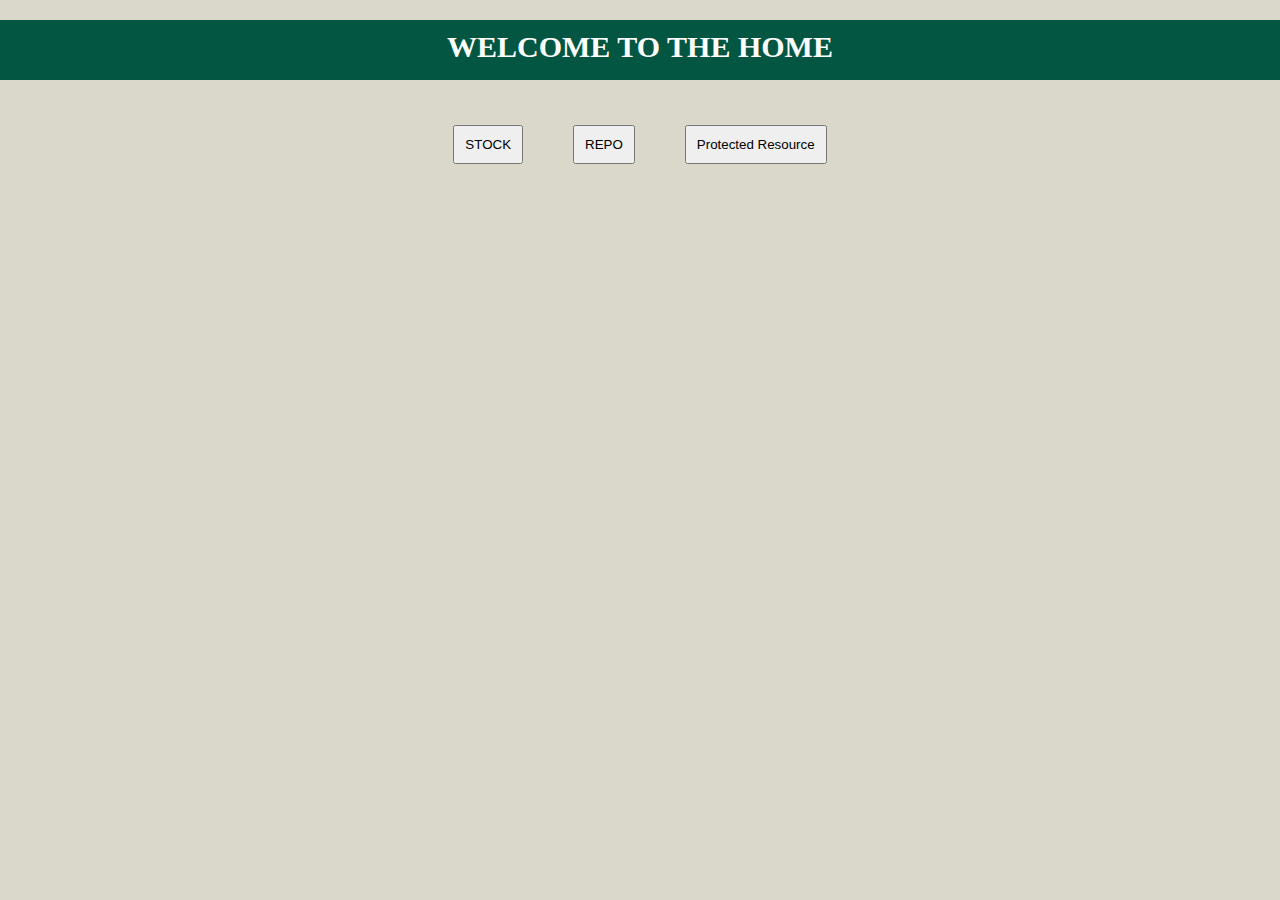
<file: summerWebDev/index.html>
<!DOCTYPE html>
<head>
	<title> Home </title>
	<link href="gitWeb-style.css" rel="stylesheet"/>
</head>
<body>
	<h1 class="bannerTitle">WELCOME TO THE HOME</h1>
   <div id="content">
      <div id='link_pages'>
         <a href="gitRepo.html">CHECK REPOS</a>
         <a href="stock.html">STOCK SEARCH </a>
      </div>
      <div id='btn_pages'>
         <button id="to_stock"> STOCK </button>
         <button id="to_repo"> REPO </button>
         <button id="to_protected"> Protected Resource </button>
<!-- 			<button id="search_person"> Search Person </button> -->
      </div>
      <script src="source.js"></script>
   </div>
</body>
</html>
</file>
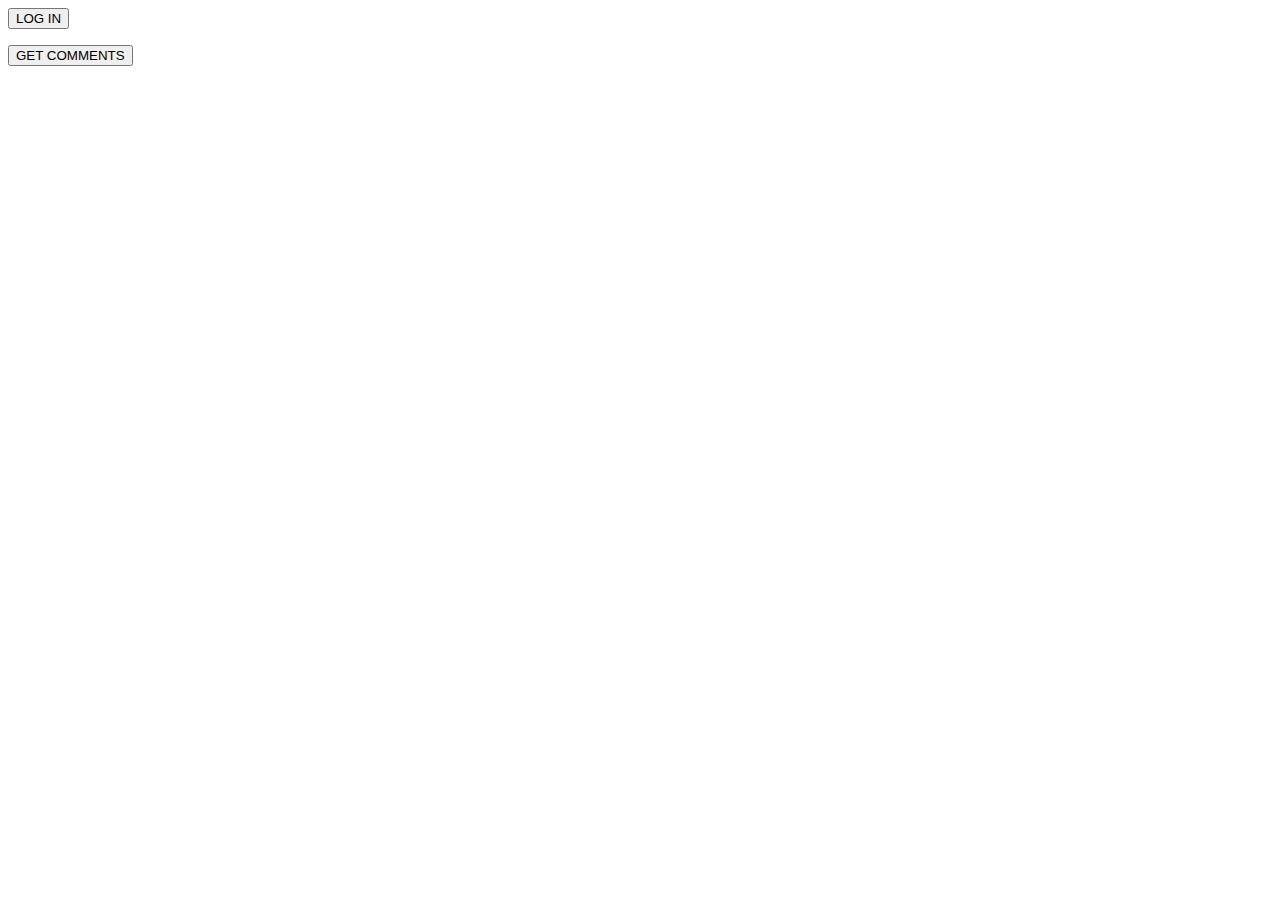
<file: test/index.html>
<!DOCTYPE html>

<html>
<head>
   <script src = "https://sdk.amazonaws.com/js/aws-sdk-2.283.1.min.js"></script>
</head>
<body>
   <button id='loginBtn'> LOG IN </button>
   <p></p>
   <button id='dnamDB'> GET COMMENTS</button>
   <script src = "dummy.js"></script>
</body>
</html>
</file>
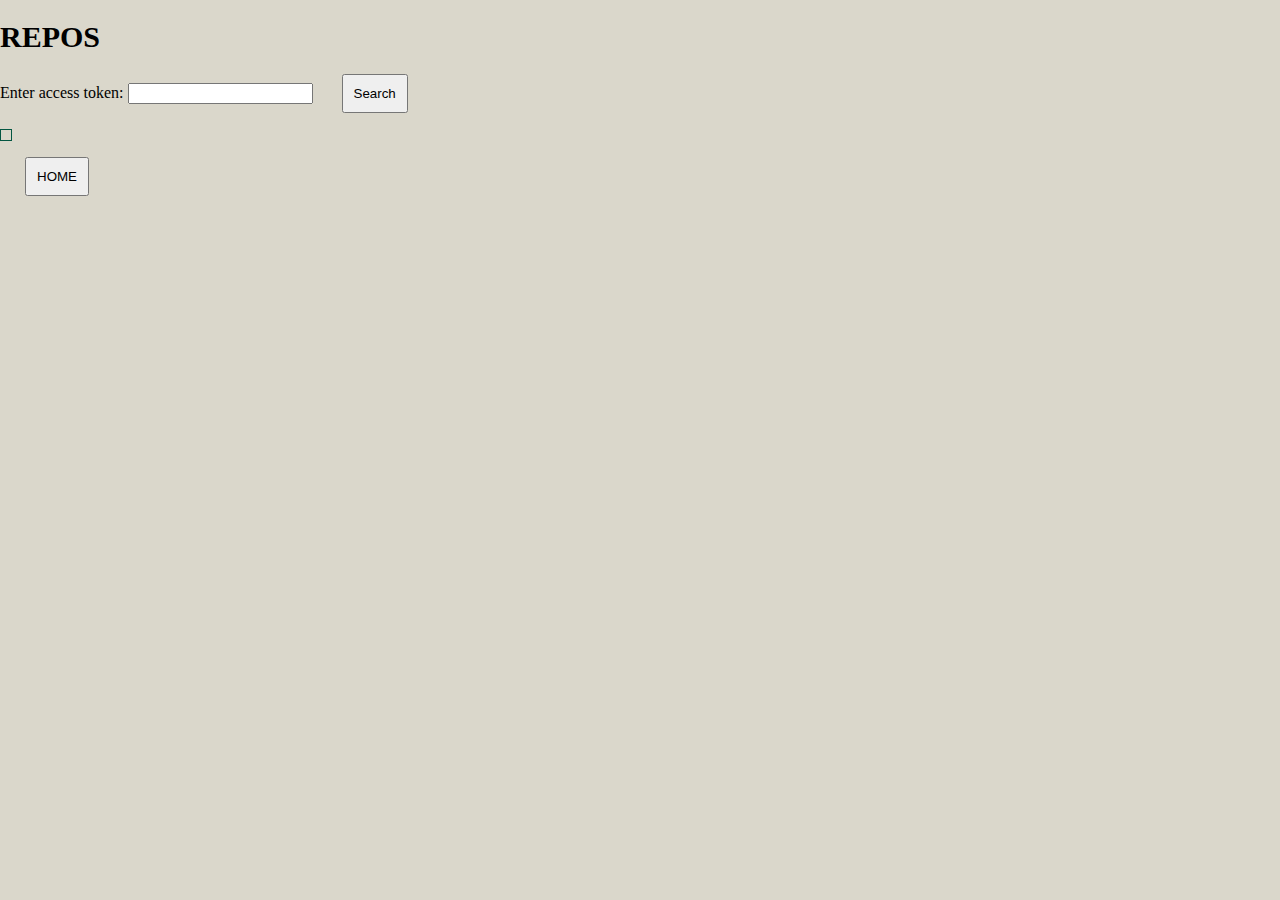
<file: gitRepo.html>
<!DOCTYPE html>
<head>
   <title>Repo List</title>
   <link href="gitWeb-style.css" rel="stylesheet"/>
</head>
<body>
   <div id="container">
      <h1>REPOS</h1>
      <div>
         <label for="accessToken"> Enter access token: </label>
         <input type="text" id="accessToken">
         <button id="searchGitBtn"> Search </button>
      </div>

      <p/>
      <table id = "gitRepos">

      </table>
      <p/>
      <button id="to_home"> HOME </button>
      <script src="sourceGitRepo.js"> </script>
   </div>
</body>
</html>
</file>
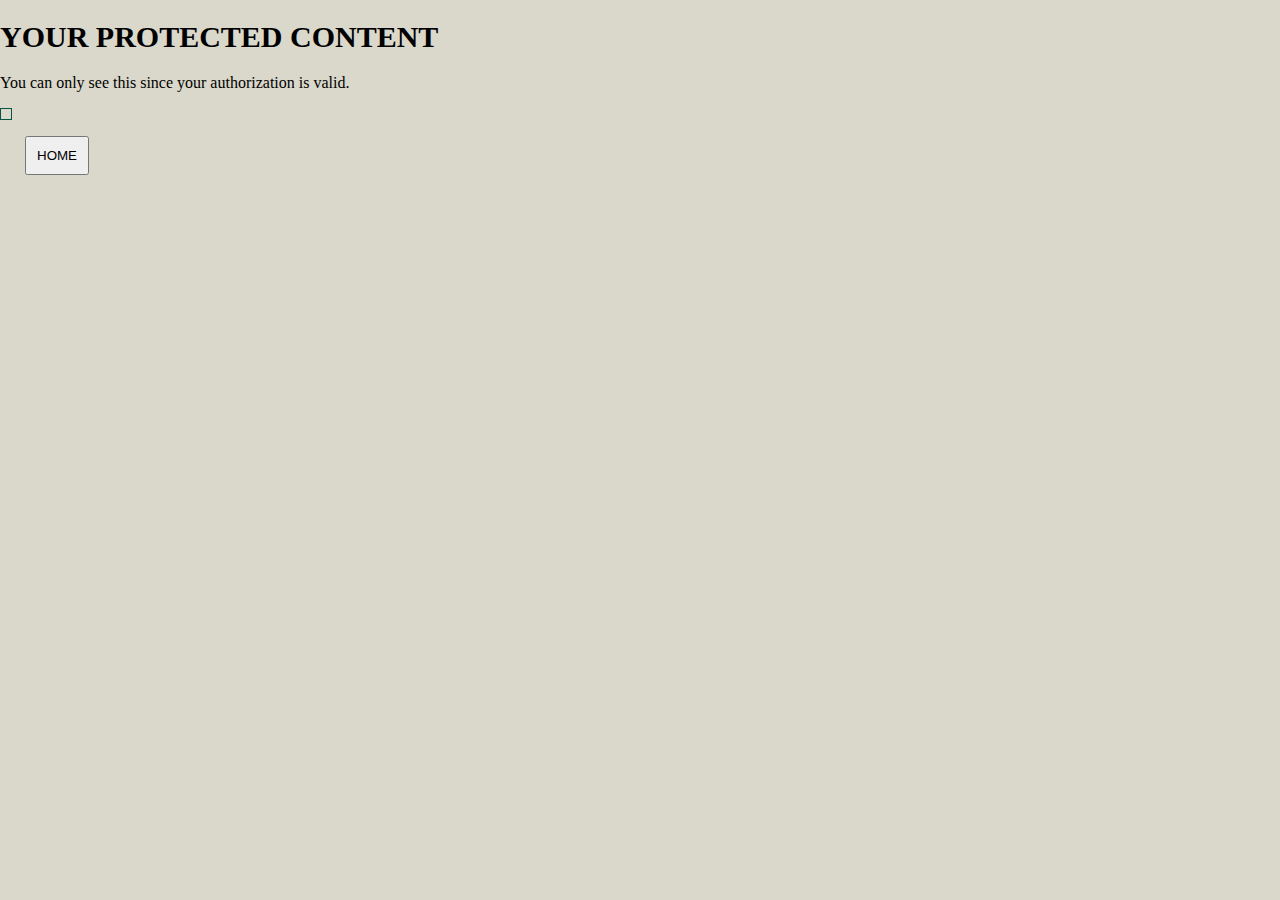
<file: protected.html>
<!DOCTYPE html>
<head>
	<title> Protected </title>
	<link href="gitWeb-style.css" rel="stylesheet"/>
</head>
<body>
	<div id="container">
      <h1>YOUR PROTECTED CONTENT</h1>
      <label> You can only see this since your authorization is valid.</label>
      <p/>

      <table id = "pets">

      </table>

      <p/>
      <div>
         <button id="to_home"> HOME </button>
      </div>
      <script src="sourceProtected.js"> </script>
   </div>
</body>
</html>
</file>
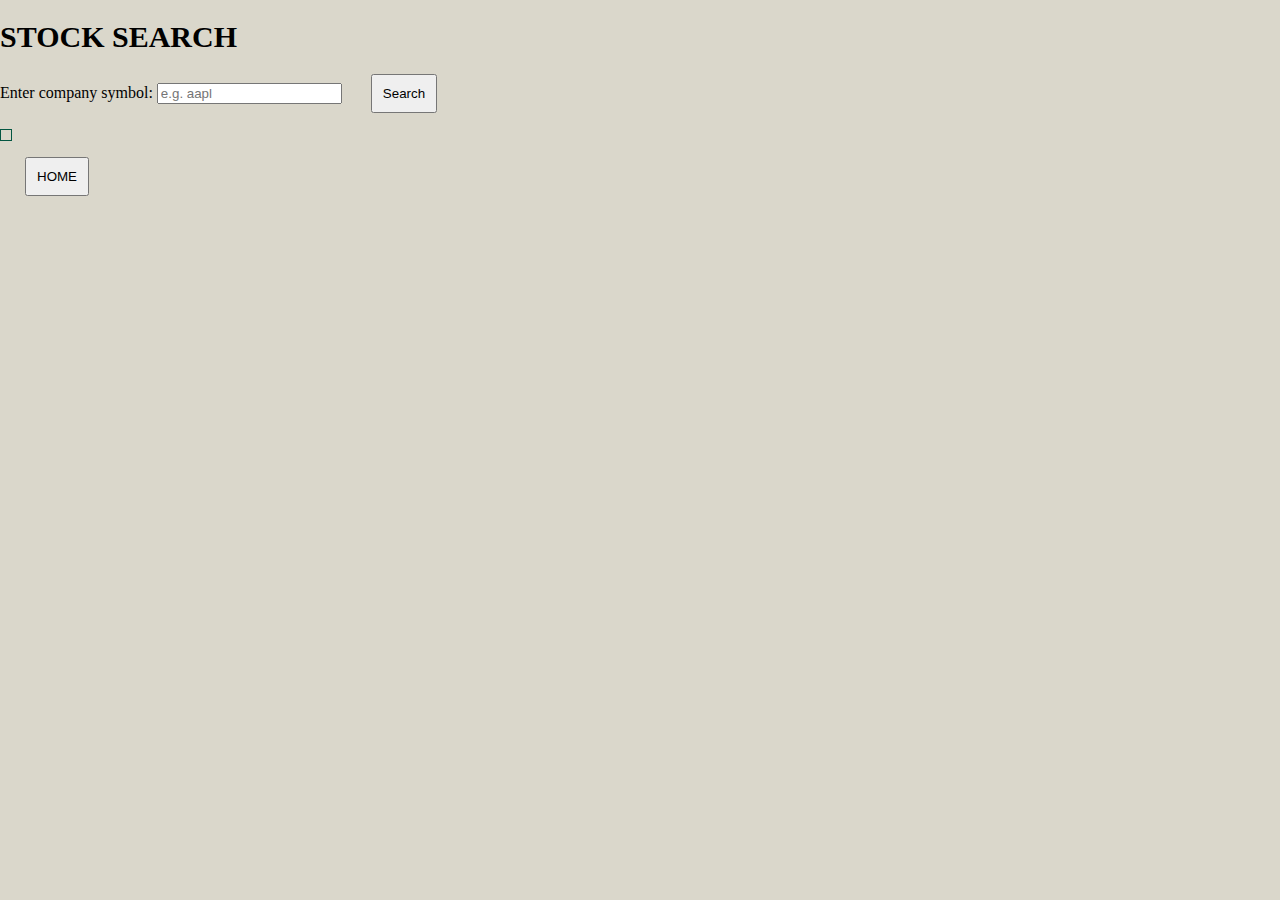
<file: stock.html>
<!DOCTYPE html>
<head>
	<title> Stock Search </title>
	<link href="gitWeb-style.css" rel="stylesheet"/>
</head>
<body>
   <div id="container">
      <h1>STOCK SEARCH</h1>
   	<div>
         <label for="searchSymbol"> Enter company symbol: </label>
         <input type="text" id="searchSymbol" placeholder="e.g. aapl">
         <button id="searchBtn"> Search </button>
      </div>

      <p/>
      <table id = "stockResult">

      </table>
      <p/>
      <button id="to_home"> HOME </button>
      <script src="sourceStock.js"> </script>
   </div>
</body>
</html>
</file>
<file: summerWebDev/gitWeb-style.css>
body {
   margin: 0;
   padding: 0 0 30px 0;
   background-color: #dad7cb;
}

.bannerTitle {
   color: white;
   background-color: #035642;
   z-index: 100;
   height: 50px;
   width: auto;
   padding: 10px 10px 0px 10px;
   text-align: center;
}

h1 {
   font-size: 30px;
   font-family: Menlo, Monaco, fixed-width;
}

p {
   color: white;
   font-family: "Source Code Pro", Menlo, Monaco, fixed-width;
}

table, td {
   color: black;
   border: 1px solid #035642;
   padding: 5px;
}

a {
   background-color: white;
   color: black;
   text-decoration: none;
   padding: 10px;
}

a:active {
   color: brown;
}

#btn_pages {
   display: flex;
   margin: auto;
   width:50%;
   padding: 25px;
   align-items: center;
   justify-content: center;
}

button {
   width: auto;
   height: auto;
   display: table-cell;
   text-align: center;
   padding: 10px;
   margin: 0px 25px 0px 25px;
}

#link_pages {
   display: none
}

button:hover {
   box-shadow: 0 14px 28px rgba(0,0,0,0.75), 0 10px 10px rgba(0,0,0,0.22);
}
</file>
<file: gitWeb-style.css>
body {
   margin: 0;
   padding: 0 0 30px 0;
   background-color: #dad7cb;
}

.bannerTitle {
   color: white;
   background-color: #035642;
   z-index: 100;
   height: 50px;
   width: auto;
   padding: 10px 10px 0px 10px;
   text-align: center;
}

h1 {
   font-size: 30px;
   font-family: Menlo, Monaco, fixed-width;
}

p {
   color: white;
   font-family: "Source Code Pro", Menlo, Monaco, fixed-width;
}

table, td {
   color: black;
   border: 1px solid #035642;
   padding: 5px;
}

a {
   background-color: white;
   color: black;
   text-decoration: none;
   padding: 10px;
}

a:active {
   color: brown;
}

#btn_pages {
   display: flex;
   margin: auto;
   width:50%;
   padding: 25px;
   align-items: center;
   justify-content: center;
}

button {
   width: auto;
   height: auto;
   display: table-cell;
   text-align: center;
   padding: 10px;
   margin: 0px 25px 0px 25px;
}

#link_pages {
   display: none
}

button:hover {
   box-shadow: 0 14px 28px rgba(0,0,0,0.75), 0 10px 10px rgba(0,0,0,0.22);
}
</file>
